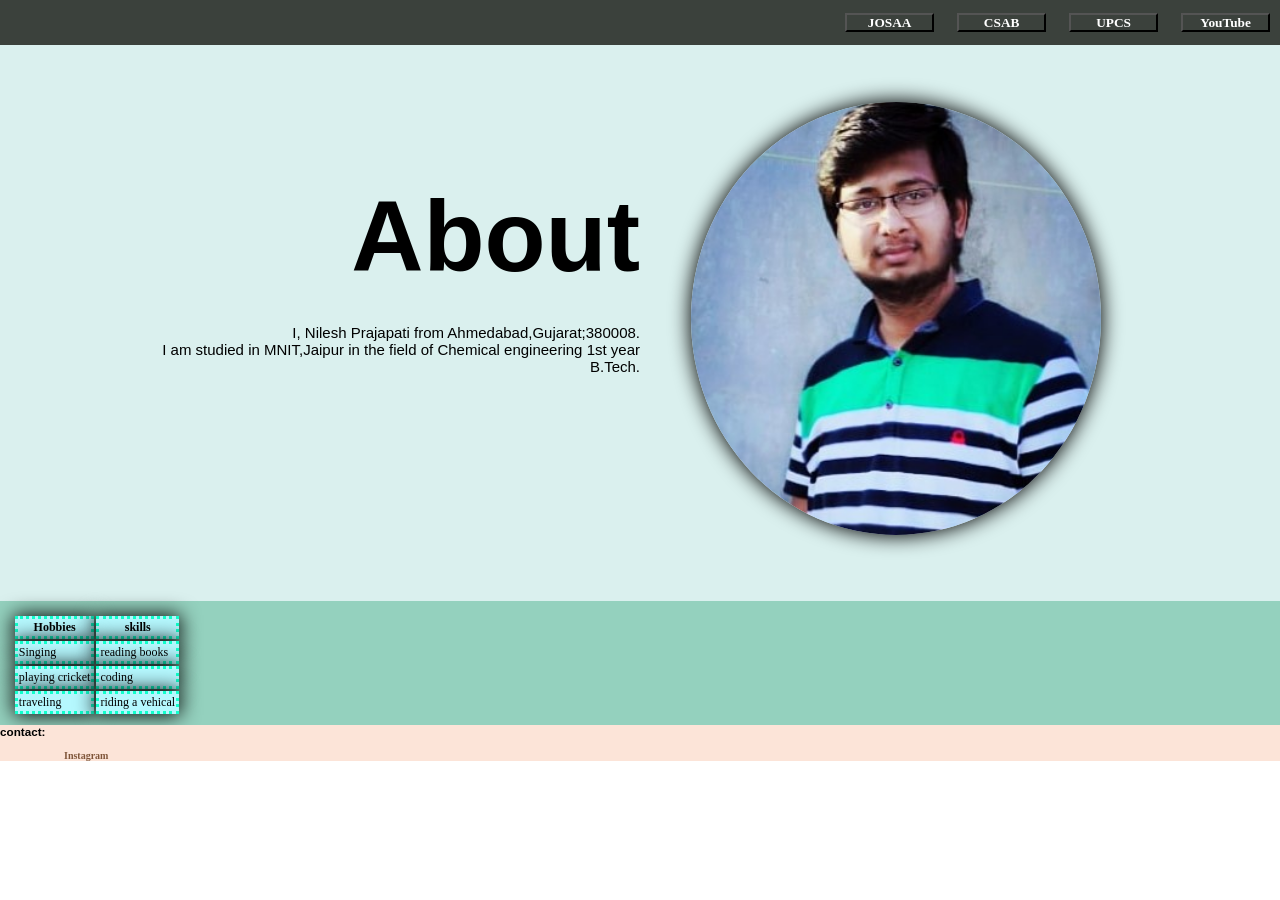
<file: index.html>
<!DOCTYPE html>
<html lang="en">
  <head>
    <meta charset="UTF-8" />
    <meta name="viewport" content="width=device-width, initial-scale=1.0" />
    <title>task of 2nd round coding-sector think india mnit</title>
    <link rel="stylesheet" href="style.css" />
  </head>

  <body>
    <div class="navbar">
      <div class="nav-menu">
        <button class="menu-btn">
          <a href="https://www.josaa.nic.in">JOSAA</a>
        </button>
        <button class="menu-btn">
          <a href="https://www.josaa.nic.in">CSAB</a>
        </button>
        <button class="menu-btn">
          <a href="https://www.upsc.gov.in">UPCS</a>
        </button>
        <button class="menu-btn">
          <a href="https://www.youtube.com">YouTube</a>
        </button>
      </div>
    </div>
    <div class="into">
      <section class="aboutYou">
        <div class="aboutPara">
          <h1 class="my_self">About</h1>
          <p>
            I, Nilesh Prajapati from Ahmedabad,Gujarat;380008.<br />
            I am studied in MNIT,Jaipur in the field of Chemical engineering 1st
            year B.Tech.<br />
          </p>
        </div>
        <div class="aboutImg">
          <img src="nilesh123.jpg" alt="nilesh" />
        </div>
      </section>
      <section  class="SkillsAndHobbies">
        <table>
          <tr>
            <th>Hobbies</th>
            <th>skills</th>
          </tr>
          <tr>
            <td>Singing</td>
            <td>reading books</td>
          </tr>
          <tr>
            <td>playing cricket</td>
            <td>coding</td>
          </tr>
          <tr>
            <td>traveling</td>
            <td>riding a vehical</td>
          </tr>
        </table>
      </section>
    </div>
   <section class="footer1">
    <div class="footer">
      <h3>contact:</h3>
     <buttuon class="social-btn">
      <a href="https://www.instagram.com/nileshsprajapati/">Instagram</a>
     </buttuon>
   </section>
    
   
      
     
    </div>
  </body>
</html>
</file>
<file: style.css>
html{
  font-size: 62.5%;
}
body {
  margin: 0%;
  margin-top: -5%;
  padding: 0%;
  max-width: 100%;
  font-family: "Segoe UI", Tahoma, Geneva, Verdana, sans-serif;
}

.navbar {
  position: fixed;
  top: 0;
  background-color: #3b413c;
  width: 100%;
  float: right;
  padding: 1%;
  height: auto;
  display: flex;
}

.nav-menu {
  display: inline-table;
  text-align: right;
  width: 70%;
  height: inherit;
  margin-right: 0%;
  margin-left: auto;
}

.menu-btn {
  background: transparent;
  display: inline-block;
  border: 0%;
  align-items: center;
  margin-right: 2.5%;
  line-height: 100%;
  width: 10%;
  height: 100%;
  vertical-align: middle;
}

.menu-btn:hover {
  background: #daf0ee;
}

.menu-btn > a {
  color: #ffffff;
  font-family: "Segoe UI";
  font-weight: bolder;
  font-size: 100%;
  text-decoration: none;
}
.social-btn > a {
  margin-left: 5%;
  color: #7f5539;
  font-family: "Segoe UI";
  font-weight: bolder;
  font-size: 100%;
  /* border: 0px solid black; */
  text-decoration: none;
}

.menu-btn:hover > a {
  color: #123f39;
}

.SkillsAndHobbies {
  font-family: cursive;
  background-color: #94d1be;
  padding: 1%;
  margin-left: 0%;
  border: 0%;
}
.aboutYou {
  display: flex;
  margin-top: 0%;
  padding: 5% 10% 5% 10%;
  width: inherit;
  background-color: #daf0ee;
}

.aboutYou,
.aboutYou > h1,
.aboutYou > p,
.aboutYou > img {
  width: inherit;
}

.aboutPara {
  width: 50%;
  text-align: right;
  align-self: center;
}

.aboutPara > h1 {
  font-size: 100px;
  line-height: 10px;
}

.aboutPara > p {
  font-size: 150%;
}

.aboutImg {
  margin-top: 10%;
  width: 50%;
  text-align: center;
}

.aboutImg > img {
  border-radius: 50%;
  width: 80%;
  box-shadow: 0px 0px 20px 1px black;
}

th,
td {
  box-shadow: 0px 0px 20px 1px black;
  font-size: 120%;
  width: auto;
  background-color: #b5f8fe;
  border: 3px dotted #10ffcb;
}
.footer1 {
  margin-top: -1.2%;
  background-color: #fce4d8;
}

.social-btn:hover {
  padding-left: 1%;
  background-color: #003049;
}
@media(max-width:998px){
  html{
    font-size: 55%;
  }
}
@media(max-width:414px){
  html{
    font-size: 45%;
  }
  .aboutImg{
    margin-left: 10%;
    border-radius: 25%;
  }
  body{
    font-size:40%;
  }
}
</file>
